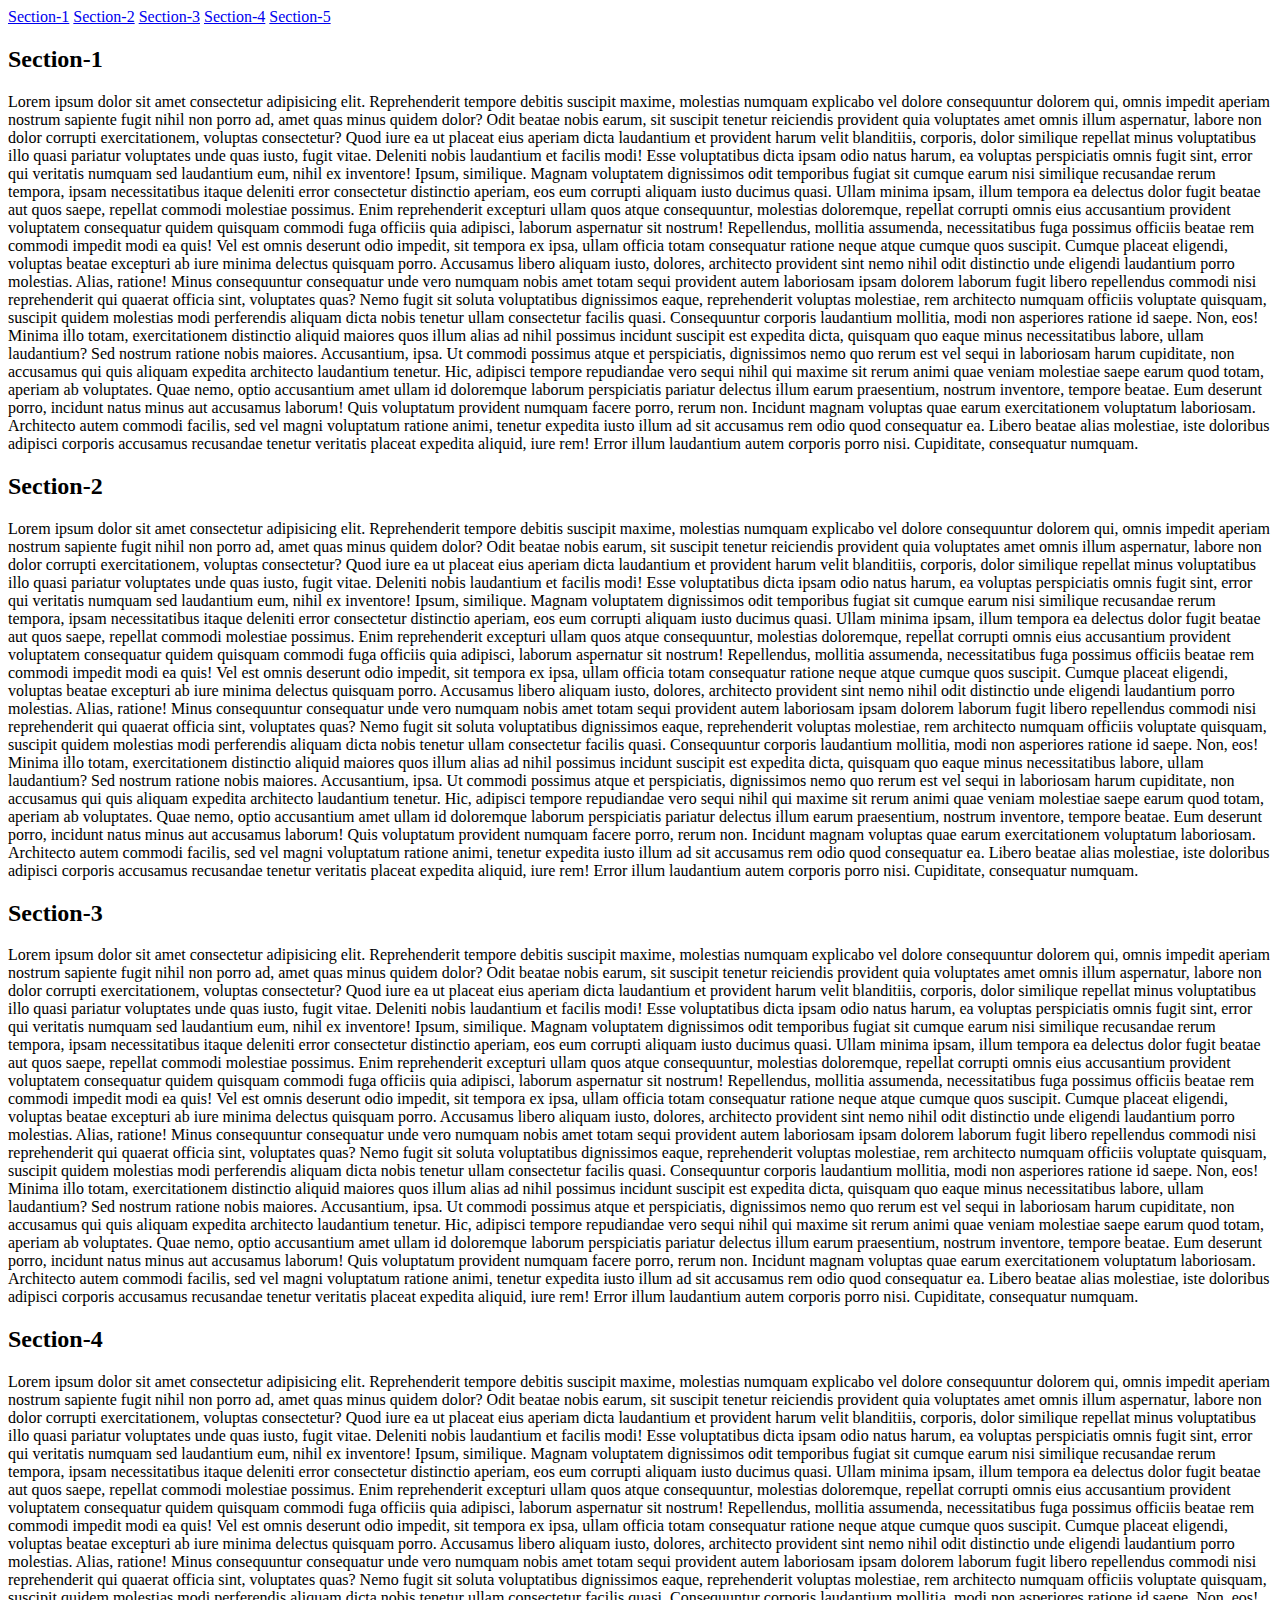
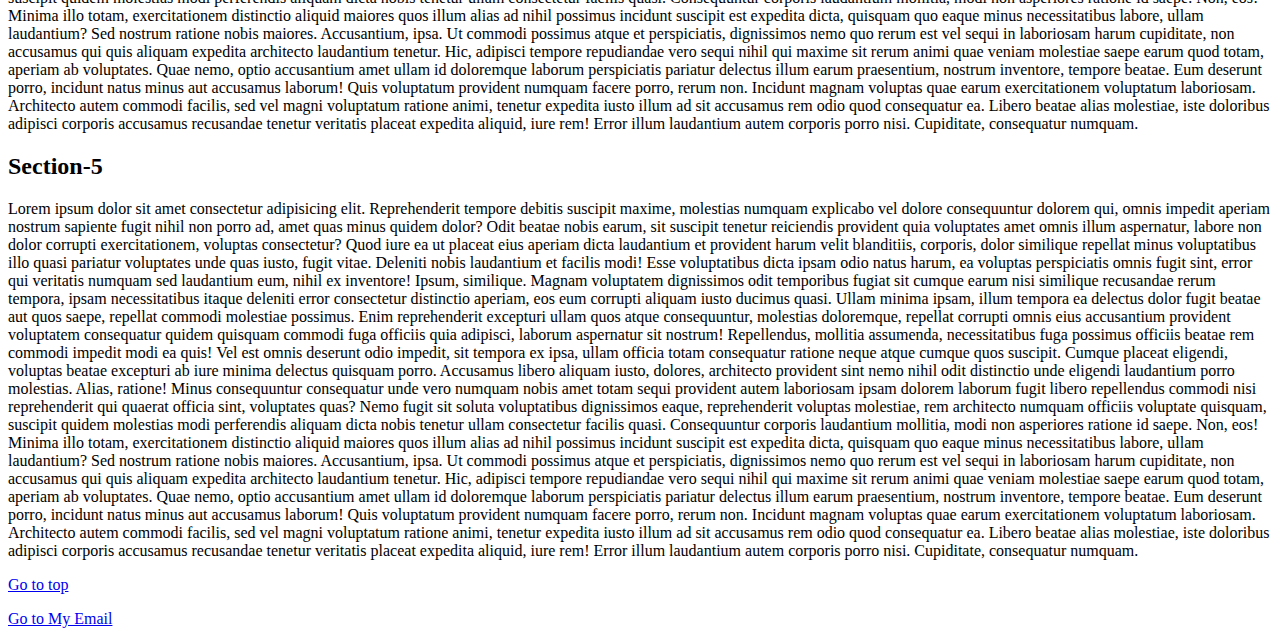
<file: index.html/internal Link.html>
<!DOCTYPE html>
<html lang="en">
<head>
    <meta charset="UTF-8">
    <meta http-equiv="X-UA-Compatible" content="IE=edge">
    <meta name="viewport" content="width=device-width, initial-scale=1.0">
    <title>Internal Linking</title>
</head>
<body>
    <a href="#top"></a>
    <a title="Link to section-1" href="#Section-1">Section-1</a>
    <a title="Link to section-2" href="#Section-2">Section-2</a>
    <a title="Link to section-3" href="#Section-3">Section-3</a>
    <a title="Link to section-4" href="#Section-4">Section-4</a>
    <a title="Link to section-5" href="#Section-5">Section-5</a>
    <h2 id="Section-1">Section-1</h2>
    <p title="This is paragraph">Lorem ipsum dolor sit amet consectetur adipisicing elit. Reprehenderit tempore debitis suscipit maxime, molestias numquam explicabo vel dolore consequuntur dolorem qui, omnis impedit aperiam nostrum sapiente fugit nihil non porro ad, amet quas minus quidem dolor? Odit beatae nobis earum, sit suscipit tenetur reiciendis provident quia voluptates amet omnis illum aspernatur, labore non dolor corrupti exercitationem, voluptas consectetur? Quod iure ea ut placeat eius aperiam dicta laudantium et provident harum velit blanditiis, corporis, dolor similique repellat minus voluptatibus illo quasi pariatur voluptates unde quas iusto, fugit vitae. Deleniti nobis laudantium et facilis modi! Esse voluptatibus dicta ipsam odio natus harum, ea voluptas perspiciatis omnis fugit sint, error qui veritatis numquam sed laudantium eum, nihil ex inventore! Ipsum, similique. Magnam voluptatem dignissimos odit temporibus fugiat sit cumque earum nisi similique recusandae rerum tempora, ipsam necessitatibus itaque deleniti error consectetur distinctio aperiam, eos eum corrupti aliquam iusto ducimus quasi. Ullam minima ipsam, illum tempora ea delectus dolor fugit beatae aut quos saepe, repellat commodi molestiae possimus. Enim reprehenderit excepturi ullam quos atque consequuntur, molestias doloremque, repellat corrupti omnis eius accusantium provident voluptatem consequatur quidem quisquam commodi fuga officiis quia adipisci, laborum aspernatur sit nostrum! Repellendus, mollitia assumenda, necessitatibus fuga possimus officiis beatae rem commodi impedit modi ea quis! Vel est omnis deserunt odio impedit, sit tempora ex ipsa, ullam officia totam consequatur ratione neque atque cumque quos suscipit. Cumque placeat eligendi, voluptas beatae excepturi ab iure minima delectus quisquam porro. Accusamus libero aliquam iusto, dolores, architecto provident sint nemo nihil odit distinctio unde eligendi laudantium porro molestias. Alias, ratione! Minus consequuntur consequatur unde vero numquam nobis amet totam sequi provident autem laboriosam ipsam dolorem laborum fugit libero repellendus commodi nisi reprehenderit qui quaerat officia sint, voluptates quas? Nemo fugit sit soluta voluptatibus dignissimos eaque, reprehenderit voluptas molestiae, rem architecto numquam officiis voluptate quisquam, suscipit quidem molestias modi perferendis aliquam dicta nobis tenetur ullam consectetur facilis quasi. Consequuntur corporis laudantium mollitia, modi non asperiores ratione id saepe. Non, eos! Minima illo totam, exercitationem distinctio aliquid maiores quos illum alias ad nihil possimus incidunt suscipit est expedita dicta, quisquam quo eaque minus necessitatibus labore, ullam laudantium? Sed nostrum ratione nobis maiores. Accusantium, ipsa. Ut commodi possimus atque et perspiciatis, dignissimos nemo quo rerum est vel sequi in laboriosam harum cupiditate, non accusamus qui quis aliquam expedita architecto laudantium tenetur. Hic, adipisci tempore repudiandae vero sequi nihil qui maxime sit rerum animi quae veniam molestiae saepe earum quod totam, aperiam ab voluptates. Quae nemo, optio accusantium amet ullam id doloremque laborum perspiciatis pariatur delectus illum earum praesentium, nostrum inventore, tempore beatae. Eum deserunt porro, incidunt natus minus aut accusamus laborum! Quis voluptatum provident numquam facere porro, rerum non. Incidunt magnam voluptas quae earum exercitationem voluptatum laboriosam. Architecto autem commodi facilis, sed vel magni voluptatum ratione animi, tenetur expedita iusto illum ad sit accusamus rem odio quod consequatur ea. Libero beatae alias molestiae, iste doloribus adipisci corporis accusamus recusandae tenetur veritatis placeat expedita aliquid, iure rem! Error illum laudantium autem corporis porro nisi. Cupiditate, consequatur numquam.</p>
    <h2 id="Section-2">Section-2</h2>
    <p title="This is paragraph">Lorem ipsum dolor sit amet consectetur adipisicing elit. Reprehenderit tempore debitis suscipit maxime, molestias numquam explicabo vel dolore consequuntur dolorem qui, omnis impedit aperiam nostrum sapiente fugit nihil non porro ad, amet quas minus quidem dolor? Odit beatae nobis earum, sit suscipit tenetur reiciendis provident quia voluptates amet omnis illum aspernatur, labore non dolor corrupti exercitationem, voluptas consectetur? Quod iure ea ut placeat eius aperiam dicta laudantium et provident harum velit blanditiis, corporis, dolor similique repellat minus voluptatibus illo quasi pariatur voluptates unde quas iusto, fugit vitae. Deleniti nobis laudantium et facilis modi! Esse voluptatibus dicta ipsam odio natus harum, ea voluptas perspiciatis omnis fugit sint, error qui veritatis numquam sed laudantium eum, nihil ex inventore! Ipsum, similique. Magnam voluptatem dignissimos odit temporibus fugiat sit cumque earum nisi similique recusandae rerum tempora, ipsam necessitatibus itaque deleniti error consectetur distinctio aperiam, eos eum corrupti aliquam iusto ducimus quasi. Ullam minima ipsam, illum tempora ea delectus dolor fugit beatae aut quos saepe, repellat commodi molestiae possimus. Enim reprehenderit excepturi ullam quos atque consequuntur, molestias doloremque, repellat corrupti omnis eius accusantium provident voluptatem consequatur quidem quisquam commodi fuga officiis quia adipisci, laborum aspernatur sit nostrum! Repellendus, mollitia assumenda, necessitatibus fuga possimus officiis beatae rem commodi impedit modi ea quis! Vel est omnis deserunt odio impedit, sit tempora ex ipsa, ullam officia totam consequatur ratione neque atque cumque quos suscipit. Cumque placeat eligendi, voluptas beatae excepturi ab iure minima delectus quisquam porro. Accusamus libero aliquam iusto, dolores, architecto provident sint nemo nihil odit distinctio unde eligendi laudantium porro molestias. Alias, ratione! Minus consequuntur consequatur unde vero numquam nobis amet totam sequi provident autem laboriosam ipsam dolorem laborum fugit libero repellendus commodi nisi reprehenderit qui quaerat officia sint, voluptates quas? Nemo fugit sit soluta voluptatibus dignissimos eaque, reprehenderit voluptas molestiae, rem architecto numquam officiis voluptate quisquam, suscipit quidem molestias modi perferendis aliquam dicta nobis tenetur ullam consectetur facilis quasi. Consequuntur corporis laudantium mollitia, modi non asperiores ratione id saepe. Non, eos! Minima illo totam, exercitationem distinctio aliquid maiores quos illum alias ad nihil possimus incidunt suscipit est expedita dicta, quisquam quo eaque minus necessitatibus labore, ullam laudantium? Sed nostrum ratione nobis maiores. Accusantium, ipsa. Ut commodi possimus atque et perspiciatis, dignissimos nemo quo rerum est vel sequi in laboriosam harum cupiditate, non accusamus qui quis aliquam expedita architecto laudantium tenetur. Hic, adipisci tempore repudiandae vero sequi nihil qui maxime sit rerum animi quae veniam molestiae saepe earum quod totam, aperiam ab voluptates. Quae nemo, optio accusantium amet ullam id doloremque laborum perspiciatis pariatur delectus illum earum praesentium, nostrum inventore, tempore beatae. Eum deserunt porro, incidunt natus minus aut accusamus laborum! Quis voluptatum provident numquam facere porro, rerum non. Incidunt magnam voluptas quae earum exercitationem voluptatum laboriosam. Architecto autem commodi facilis, sed vel magni voluptatum ratione animi, tenetur expedita iusto illum ad sit accusamus rem odio quod consequatur ea. Libero beatae alias molestiae, iste doloribus adipisci corporis accusamus recusandae tenetur veritatis placeat expedita aliquid, iure rem! Error illum laudantium autem corporis porro nisi. Cupiditate, consequatur numquam.</p>
    <h2 id="Section-3">Section-3</h2>
    <p title="This is paragraph">Lorem ipsum dolor sit amet consectetur adipisicing elit. Reprehenderit tempore debitis suscipit maxime, molestias numquam explicabo vel dolore consequuntur dolorem qui, omnis impedit aperiam nostrum sapiente fugit nihil non porro ad, amet quas minus quidem dolor? Odit beatae nobis earum, sit suscipit tenetur reiciendis provident quia voluptates amet omnis illum aspernatur, labore non dolor corrupti exercitationem, voluptas consectetur? Quod iure ea ut placeat eius aperiam dicta laudantium et provident harum velit blanditiis, corporis, dolor similique repellat minus voluptatibus illo quasi pariatur voluptates unde quas iusto, fugit vitae. Deleniti nobis laudantium et facilis modi! Esse voluptatibus dicta ipsam odio natus harum, ea voluptas perspiciatis omnis fugit sint, error qui veritatis numquam sed laudantium eum, nihil ex inventore! Ipsum, similique. Magnam voluptatem dignissimos odit temporibus fugiat sit cumque earum nisi similique recusandae rerum tempora, ipsam necessitatibus itaque deleniti error consectetur distinctio aperiam, eos eum corrupti aliquam iusto ducimus quasi. Ullam minima ipsam, illum tempora ea delectus dolor fugit beatae aut quos saepe, repellat commodi molestiae possimus. Enim reprehenderit excepturi ullam quos atque consequuntur, molestias doloremque, repellat corrupti omnis eius accusantium provident voluptatem consequatur quidem quisquam commodi fuga officiis quia adipisci, laborum aspernatur sit nostrum! Repellendus, mollitia assumenda, necessitatibus fuga possimus officiis beatae rem commodi impedit modi ea quis! Vel est omnis deserunt odio impedit, sit tempora ex ipsa, ullam officia totam consequatur ratione neque atque cumque quos suscipit. Cumque placeat eligendi, voluptas beatae excepturi ab iure minima delectus quisquam porro. Accusamus libero aliquam iusto, dolores, architecto provident sint nemo nihil odit distinctio unde eligendi laudantium porro molestias. Alias, ratione! Minus consequuntur consequatur unde vero numquam nobis amet totam sequi provident autem laboriosam ipsam dolorem laborum fugit libero repellendus commodi nisi reprehenderit qui quaerat officia sint, voluptates quas? Nemo fugit sit soluta voluptatibus dignissimos eaque, reprehenderit voluptas molestiae, rem architecto numquam officiis voluptate quisquam, suscipit quidem molestias modi perferendis aliquam dicta nobis tenetur ullam consectetur facilis quasi. Consequuntur corporis laudantium mollitia, modi non asperiores ratione id saepe. Non, eos! Minima illo totam, exercitationem distinctio aliquid maiores quos illum alias ad nihil possimus incidunt suscipit est expedita dicta, quisquam quo eaque minus necessitatibus labore, ullam laudantium? Sed nostrum ratione nobis maiores. Accusantium, ipsa. Ut commodi possimus atque et perspiciatis, dignissimos nemo quo rerum est vel sequi in laboriosam harum cupiditate, non accusamus qui quis aliquam expedita architecto laudantium tenetur. Hic, adipisci tempore repudiandae vero sequi nihil qui maxime sit rerum animi quae veniam molestiae saepe earum quod totam, aperiam ab voluptates. Quae nemo, optio accusantium amet ullam id doloremque laborum perspiciatis pariatur delectus illum earum praesentium, nostrum inventore, tempore beatae. Eum deserunt porro, incidunt natus minus aut accusamus laborum! Quis voluptatum provident numquam facere porro, rerum non. Incidunt magnam voluptas quae earum exercitationem voluptatum laboriosam. Architecto autem commodi facilis, sed vel magni voluptatum ratione animi, tenetur expedita iusto illum ad sit accusamus rem odio quod consequatur ea. Libero beatae alias molestiae, iste doloribus adipisci corporis accusamus recusandae tenetur veritatis placeat expedita aliquid, iure rem! Error illum laudantium autem corporis porro nisi. Cupiditate, consequatur numquam.</p>
    <h2 id="Section-4">Section-4</h2>
    <p title="This is paragraph">Lorem ipsum dolor sit amet consectetur adipisicing elit. Reprehenderit tempore debitis suscipit maxime, molestias numquam explicabo vel dolore consequuntur dolorem qui, omnis impedit aperiam nostrum sapiente fugit nihil non porro ad, amet quas minus quidem dolor? Odit beatae nobis earum, sit suscipit tenetur reiciendis provident quia voluptates amet omnis illum aspernatur, labore non dolor corrupti exercitationem, voluptas consectetur? Quod iure ea ut placeat eius aperiam dicta laudantium et provident harum velit blanditiis, corporis, dolor similique repellat minus voluptatibus illo quasi pariatur voluptates unde quas iusto, fugit vitae. Deleniti nobis laudantium et facilis modi! Esse voluptatibus dicta ipsam odio natus harum, ea voluptas perspiciatis omnis fugit sint, error qui veritatis numquam sed laudantium eum, nihil ex inventore! Ipsum, similique. Magnam voluptatem dignissimos odit temporibus fugiat sit cumque earum nisi similique recusandae rerum tempora, ipsam necessitatibus itaque deleniti error consectetur distinctio aperiam, eos eum corrupti aliquam iusto ducimus quasi. Ullam minima ipsam, illum tempora ea delectus dolor fugit beatae aut quos saepe, repellat commodi molestiae possimus. Enim reprehenderit excepturi ullam quos atque consequuntur, molestias doloremque, repellat corrupti omnis eius accusantium provident voluptatem consequatur quidem quisquam commodi fuga officiis quia adipisci, laborum aspernatur sit nostrum! Repellendus, mollitia assumenda, necessitatibus fuga possimus officiis beatae rem commodi impedit modi ea quis! Vel est omnis deserunt odio impedit, sit tempora ex ipsa, ullam officia totam consequatur ratione neque atque cumque quos suscipit. Cumque placeat eligendi, voluptas beatae excepturi ab iure minima delectus quisquam porro. Accusamus libero aliquam iusto, dolores, architecto provident sint nemo nihil odit distinctio unde eligendi laudantium porro molestias. Alias, ratione! Minus consequuntur consequatur unde vero numquam nobis amet totam sequi provident autem laboriosam ipsam dolorem laborum fugit libero repellendus commodi nisi reprehenderit qui quaerat officia sint, voluptates quas? Nemo fugit sit soluta voluptatibus dignissimos eaque, reprehenderit voluptas molestiae, rem architecto numquam officiis voluptate quisquam, suscipit quidem molestias modi perferendis aliquam dicta nobis tenetur ullam consectetur facilis quasi. Consequuntur corporis laudantium mollitia, modi non asperiores ratione id saepe. Non, eos! Minima illo totam, exercitationem distinctio aliquid maiores quos illum alias ad nihil possimus incidunt suscipit est expedita dicta, quisquam quo eaque minus necessitatibus labore, ullam laudantium? Sed nostrum ratione nobis maiores. Accusantium, ipsa. Ut commodi possimus atque et perspiciatis, dignissimos nemo quo rerum est vel sequi in laboriosam harum cupiditate, non accusamus qui quis aliquam expedita architecto laudantium tenetur. Hic, adipisci tempore repudiandae vero sequi nihil qui maxime sit rerum animi quae veniam molestiae saepe earum quod totam, aperiam ab voluptates. Quae nemo, optio accusantium amet ullam id doloremque laborum perspiciatis pariatur delectus illum earum praesentium, nostrum inventore, tempore beatae. Eum deserunt porro, incidunt natus minus aut accusamus laborum! Quis voluptatum provident numquam facere porro, rerum non. Incidunt magnam voluptas quae earum exercitationem voluptatum laboriosam. Architecto autem commodi facilis, sed vel magni voluptatum ratione animi, tenetur expedita iusto illum ad sit accusamus rem odio quod consequatur ea. Libero beatae alias molestiae, iste doloribus adipisci corporis accusamus recusandae tenetur veritatis placeat expedita aliquid, iure rem! Error illum laudantium autem corporis porro nisi. Cupiditate, consequatur numquam.</p>
    <h2 id="Section-5">Section-5</h2>
    <p title="This is paragraph">Lorem ipsum dolor sit amet consectetur adipisicing elit. Reprehenderit tempore debitis suscipit maxime, molestias numquam explicabo vel dolore consequuntur dolorem qui, omnis impedit aperiam nostrum sapiente fugit nihil non porro ad, amet quas minus quidem dolor? Odit beatae nobis earum, sit suscipit tenetur reiciendis provident quia voluptates amet omnis illum aspernatur, labore non dolor corrupti exercitationem, voluptas consectetur? Quod iure ea ut placeat eius aperiam dicta laudantium et provident harum velit blanditiis, corporis, dolor similique repellat minus voluptatibus illo quasi pariatur voluptates unde quas iusto, fugit vitae. Deleniti nobis laudantium et facilis modi! Esse voluptatibus dicta ipsam odio natus harum, ea voluptas perspiciatis omnis fugit sint, error qui veritatis numquam sed laudantium eum, nihil ex inventore! Ipsum, similique. Magnam voluptatem dignissimos odit temporibus fugiat sit cumque earum nisi similique recusandae rerum tempora, ipsam necessitatibus itaque deleniti error consectetur distinctio aperiam, eos eum corrupti aliquam iusto ducimus quasi. Ullam minima ipsam, illum tempora ea delectus dolor fugit beatae aut quos saepe, repellat commodi molestiae possimus. Enim reprehenderit excepturi ullam quos atque consequuntur, molestias doloremque, repellat corrupti omnis eius accusantium provident voluptatem consequatur quidem quisquam commodi fuga officiis quia adipisci, laborum aspernatur sit nostrum! Repellendus, mollitia assumenda, necessitatibus fuga possimus officiis beatae rem commodi impedit modi ea quis! Vel est omnis deserunt odio impedit, sit tempora ex ipsa, ullam officia totam consequatur ratione neque atque cumque quos suscipit. Cumque placeat eligendi, voluptas beatae excepturi ab iure minima delectus quisquam porro. Accusamus libero aliquam iusto, dolores, architecto provident sint nemo nihil odit distinctio unde eligendi laudantium porro molestias. Alias, ratione! Minus consequuntur consequatur unde vero numquam nobis amet totam sequi provident autem laboriosam ipsam dolorem laborum fugit libero repellendus commodi nisi reprehenderit qui quaerat officia sint, voluptates quas? Nemo fugit sit soluta voluptatibus dignissimos eaque, reprehenderit voluptas molestiae, rem architecto numquam officiis voluptate quisquam, suscipit quidem molestias modi perferendis aliquam dicta nobis tenetur ullam consectetur facilis quasi. Consequuntur corporis laudantium mollitia, modi non asperiores ratione id saepe. Non, eos! Minima illo totam, exercitationem distinctio aliquid maiores quos illum alias ad nihil possimus incidunt suscipit est expedita dicta, quisquam quo eaque minus necessitatibus labore, ullam laudantium? Sed nostrum ratione nobis maiores. Accusantium, ipsa. Ut commodi possimus atque et perspiciatis, dignissimos nemo quo rerum est vel sequi in laboriosam harum cupiditate, non accusamus qui quis aliquam expedita architecto laudantium tenetur. Hic, adipisci tempore repudiandae vero sequi nihil qui maxime sit rerum animi quae veniam molestiae saepe earum quod totam, aperiam ab voluptates. Quae nemo, optio accusantium amet ullam id doloremque laborum perspiciatis pariatur delectus illum earum praesentium, nostrum inventore, tempore beatae. Eum deserunt porro, incidunt natus minus aut accusamus laborum! Quis voluptatum provident numquam facere porro, rerum non. Incidunt magnam voluptas quae earum exercitationem voluptatum laboriosam. Architecto autem commodi facilis, sed vel magni voluptatum ratione animi, tenetur expedita iusto illum ad sit accusamus rem odio quod consequatur ea. Libero beatae alias molestiae, iste doloribus adipisci corporis accusamus recusandae tenetur veritatis placeat expedita aliquid, iure rem! Error illum laudantium autem corporis porro nisi. Cupiditate, consequatur numquam.</p>
    <p><a href="#top">Go to top</a></p>
    <a href="mailto: 2002@gmail.com">Go to My Email</a>

</body>
</html>
</file>
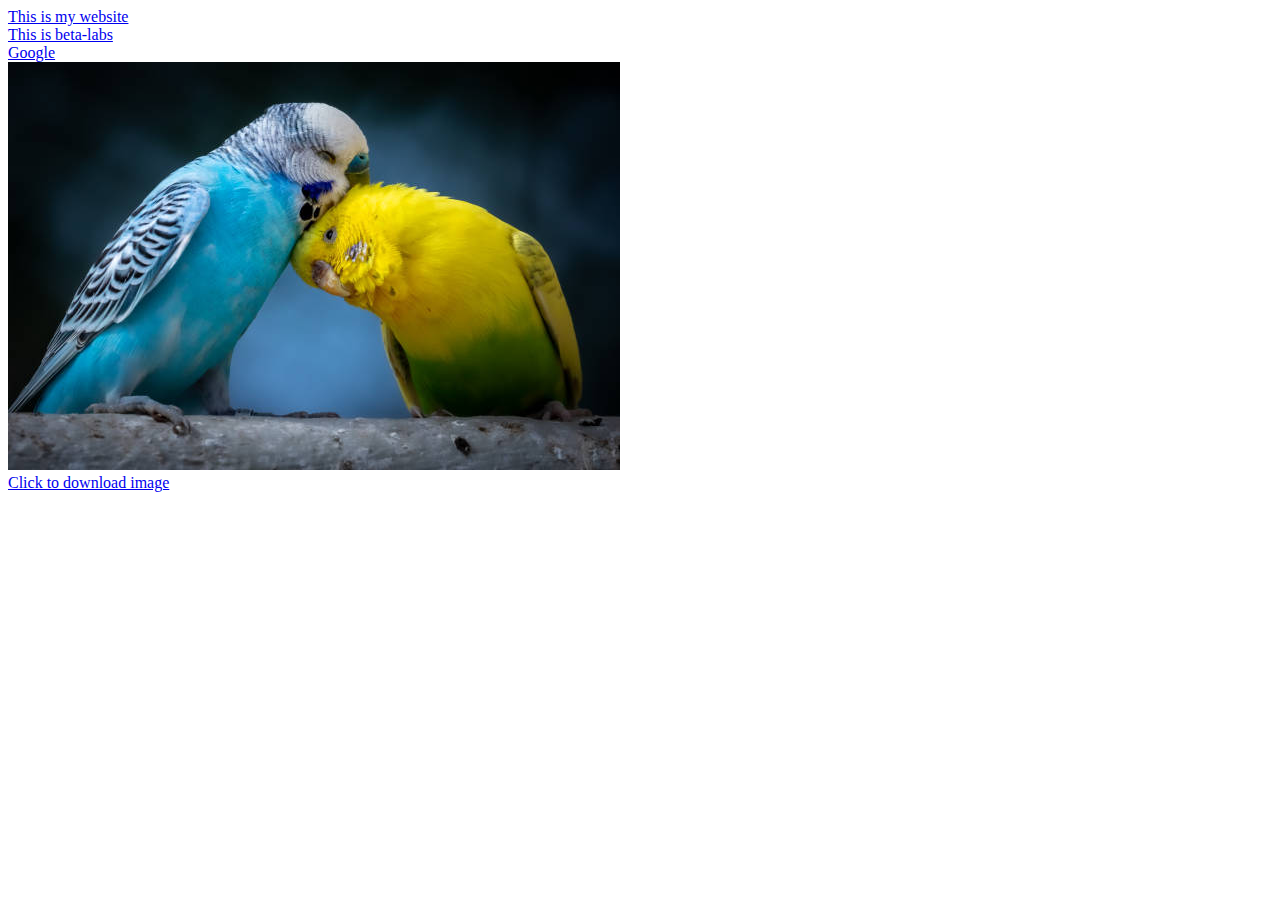
<file: index.html/link.html>
<!DOCTYPE html>
<html lang="en">
<head>
    <meta charset="UTF-8">
    <meta http-equiv="X-UA-Compatible" content="IE=edge">
    <meta name="viewport" content="width=device-width, initial-scale=1.0">
    <title>HTML Hyperlinking</title>
</head>
<body>
    <!-- External linking -->
    <a href="./index.html" target="_self">This is my website</a>
    <br>
    <a href="https://www.beta-labs.in" target="_blank">This is beta-labs</a>
    <br>
    <a href="http://www.google.com"
   onclick="window.open(this.href, 'newwindow', 'width=900, height=900, resizable=yes, scrollbars=yes'); 
   return false;"
>  Google</a>
<br>
<img src="./birds.jpg" alt="Image Loading" srcset="">
<br>
<a href="./birds.jpg" target="_blank" download="birds">Click to download  image</a>
<!-- image tag -->


</body>
</html>
</file>
